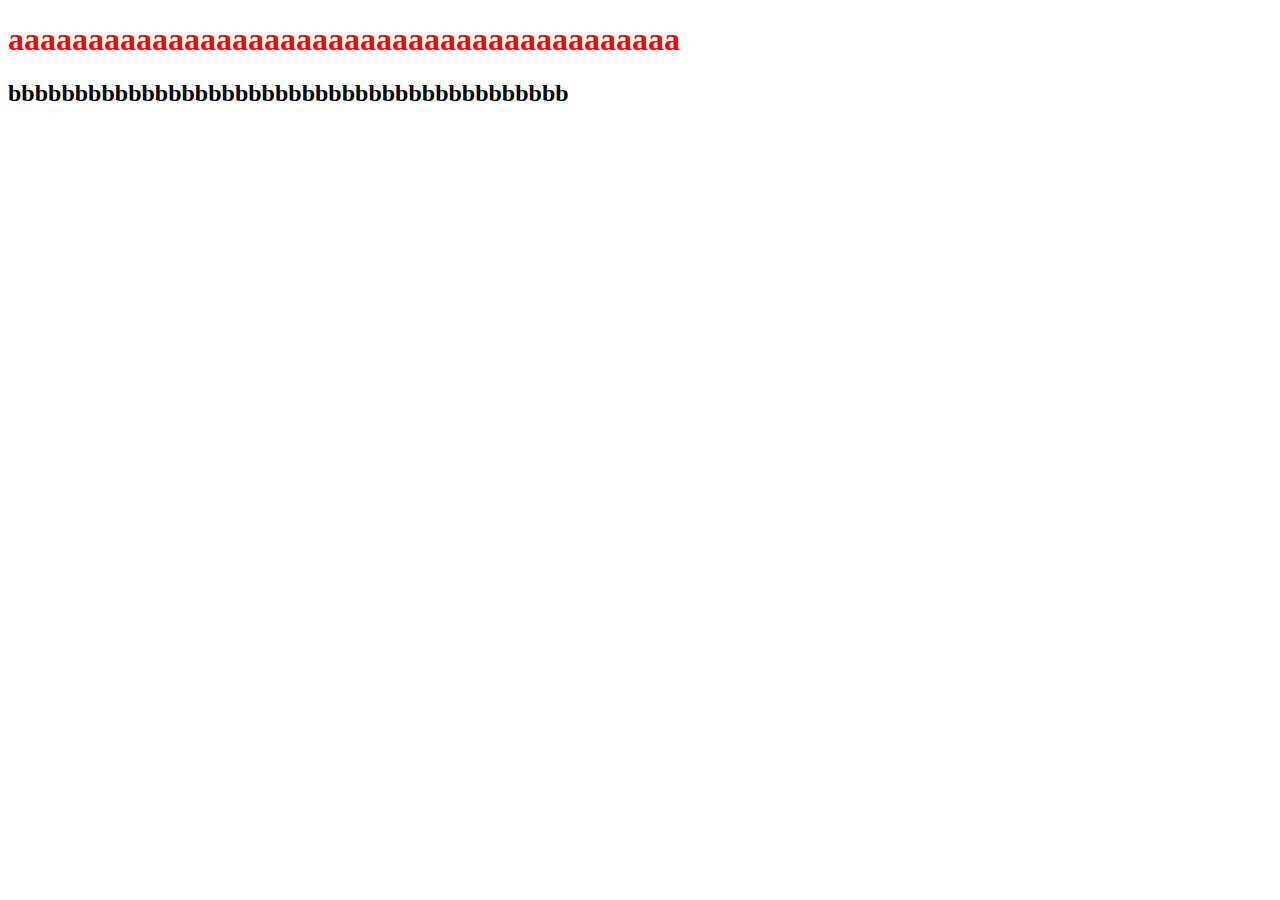
<file: index.html>
<!DOCTYPE html>
<html>
  <head>
    <meta charset="utf-8">
    <title>a</title>
    <link rel="stylesheet" href="styles/style.css">
  </head>
  <body>
    <h1>aaaaaaaaaaaaaaaaaaaaaaaaaaaaaaaaaaaaaaaaaa</h1>
    <h2>bbbbbbbbbbbbbbbbbbbbbbbbbbbbbbbbbbbbbbbbbb</h2>
  </body>
</html>
</file>
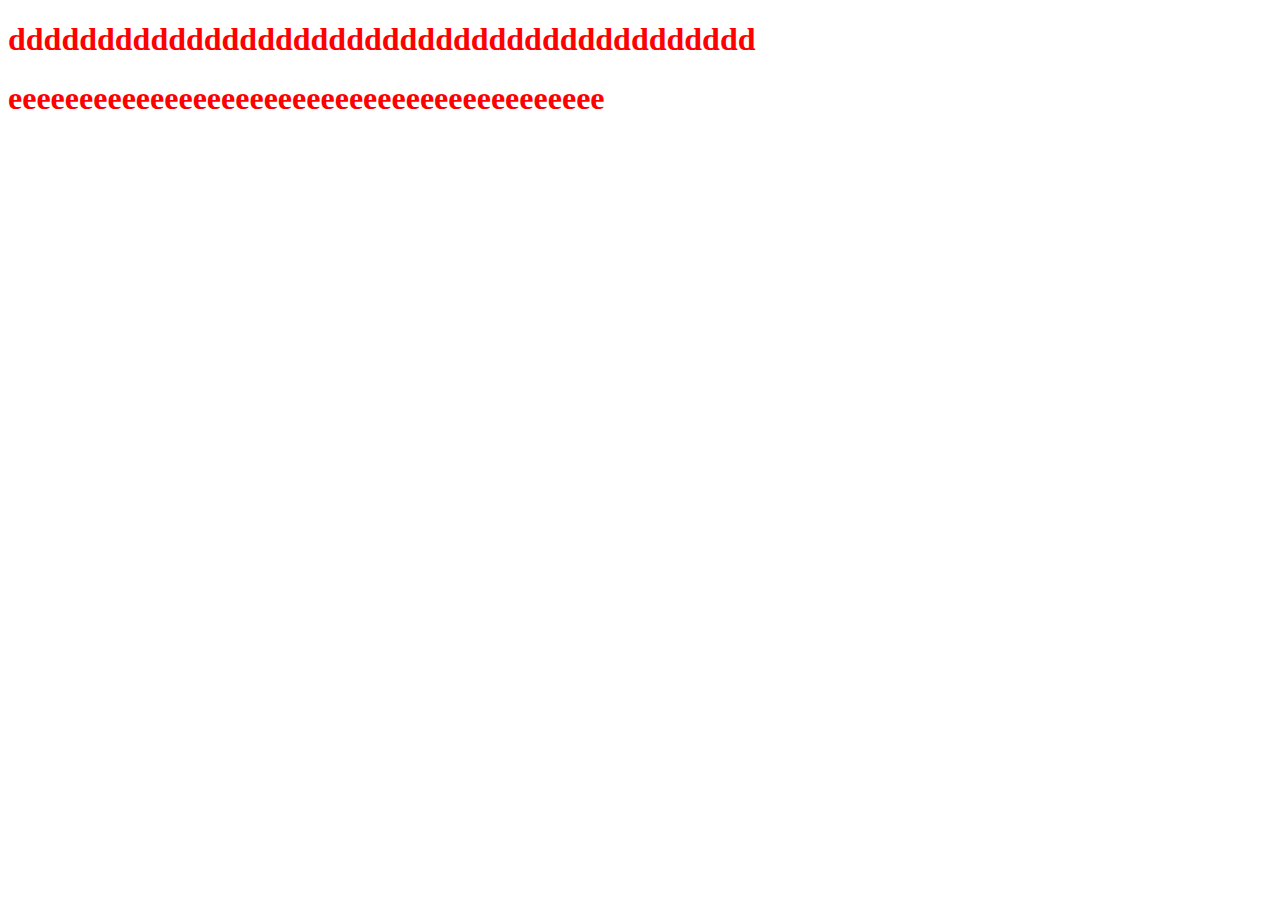
<file: page2.html>
<!DOCTYPE html>
<html>
  <head>
    <meta charset="utf-8">
    <title>a</title>
    <link rel="stylesheet" href="styles/style.css">
  </head>
  <body>
    <h1>dddddddddddddddddddddddddddddddddddddddddd</h1>
    <h1>eeeeeeeeeeeeeeeeeeeeeeeeeeeeeeeeeeeeeeeeee</h1>

  </body>
</html>
</file>
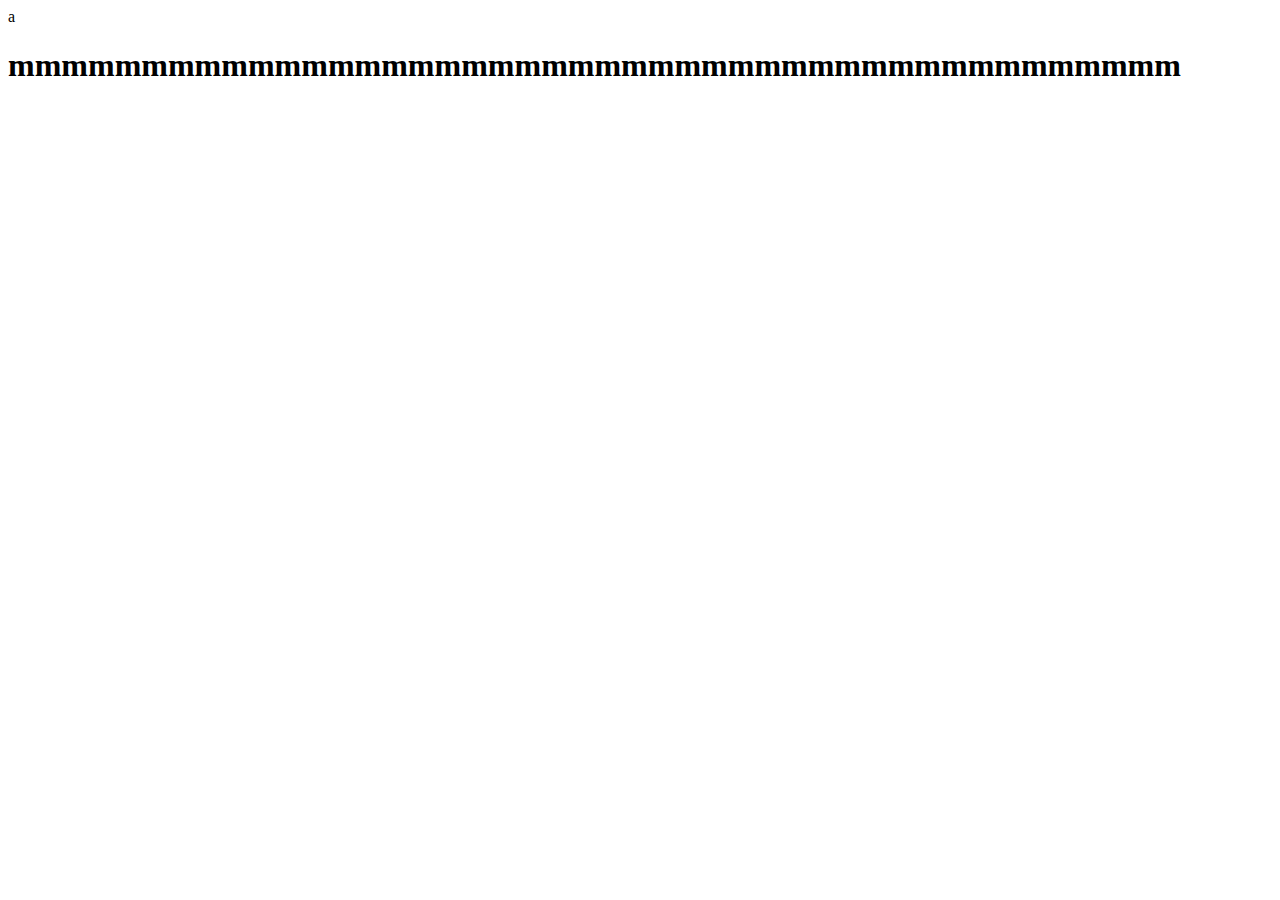
<file: page3.html>
<!DOCTYPE html>
<html>
  <head>
    <meta charset="utf-8">
    <tmtle>a</tmtle>
    <lmnk rel="stylesheet" hrem="styles/style.css">
  </head>
  <body>
    <h1>mmmmmmmmmmmmmmmmmmmmmmmmmmmmmmmmmmmmmmmmmmmm</h1>


  </body>
</html>
</file>
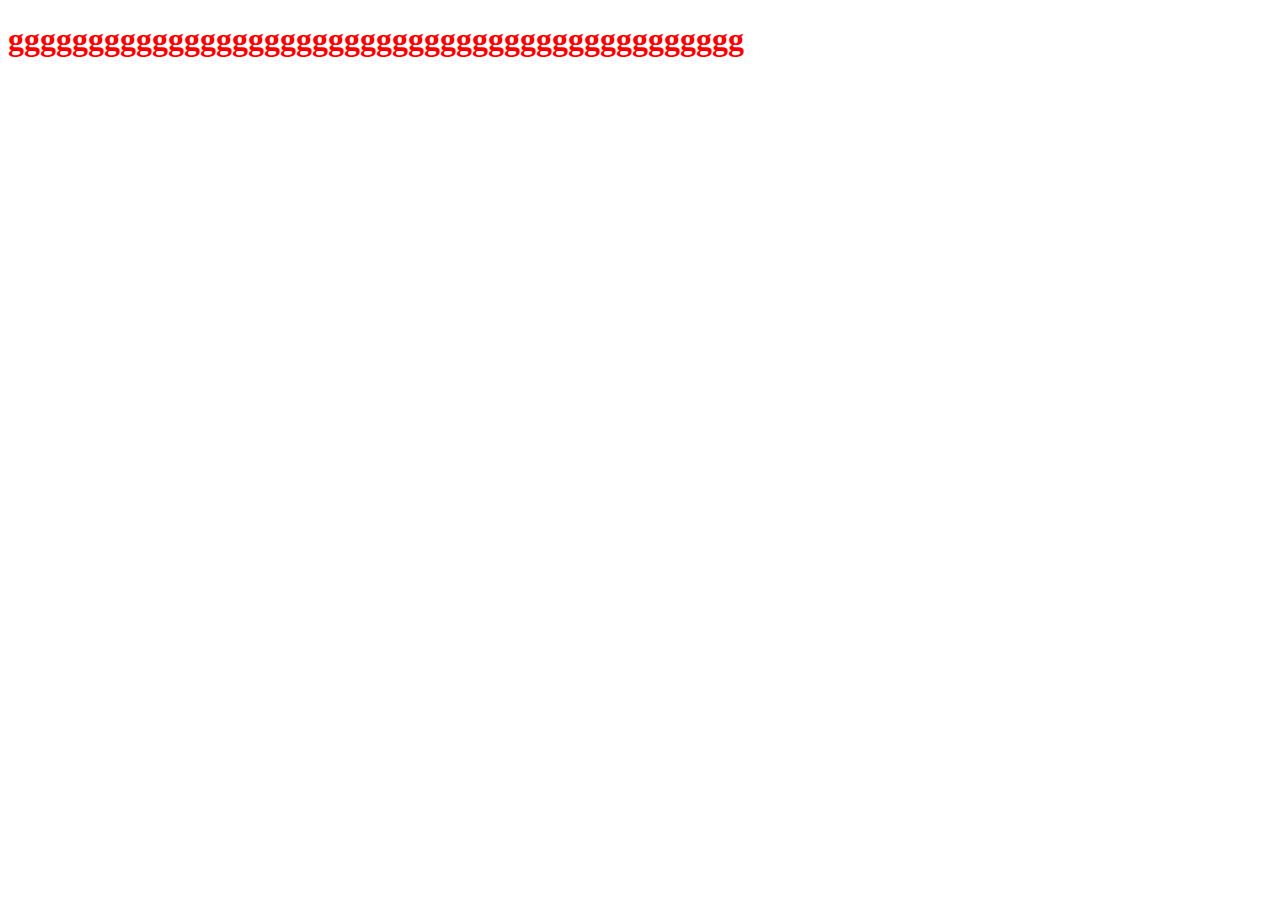
<file: page4.html>
<!DOCTYPE html>
<html>
  <head>
    <meta charset="utf-8">
    <title>a</title>
    <link rel="stylesheet" href="styles/style.css">
  </head>
  <body>
    <h1>gggggggggggggggggggggggggggggggggggggggggggggg</h1>


  </body>
</html>
</file>
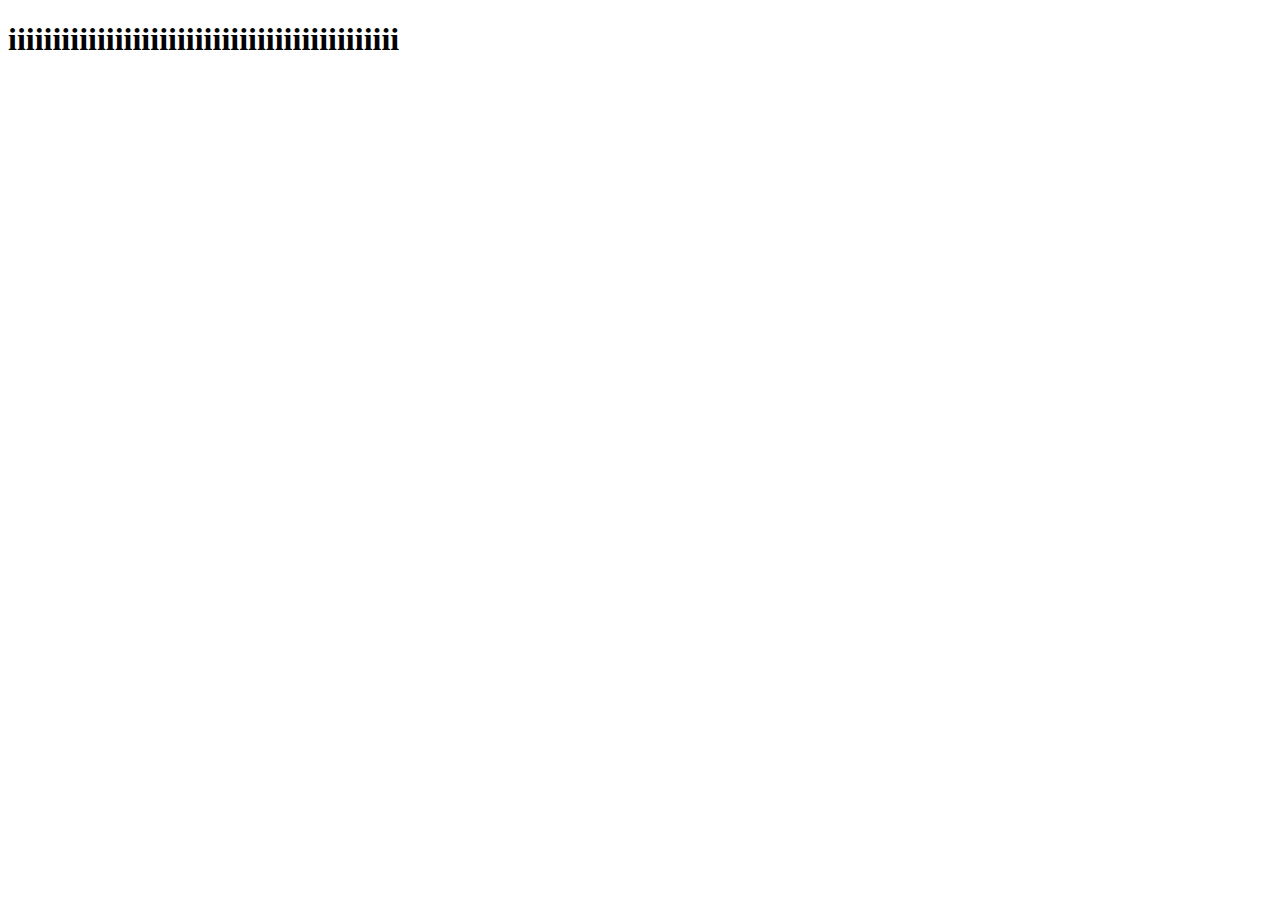
<file: branch3/page6.html>
<!DOCTYPE html>
<html>
  <head>
    <meta charset="uti-8">
    <title>a</title>
    <link rel="stylesheet" hrei="styles/style.css">
  </head>
  <body>
    <h1>iiiiiiiiiiiiiiiiiiiiiiiiiiiiiiiiiiiiiiiiiiii</h1>


  </body>
</html>
</file>
<file: styles/style.css>
h1 {
  color: red;
}

a {
  text-decoration: none;
  color: red;
}
</file>
